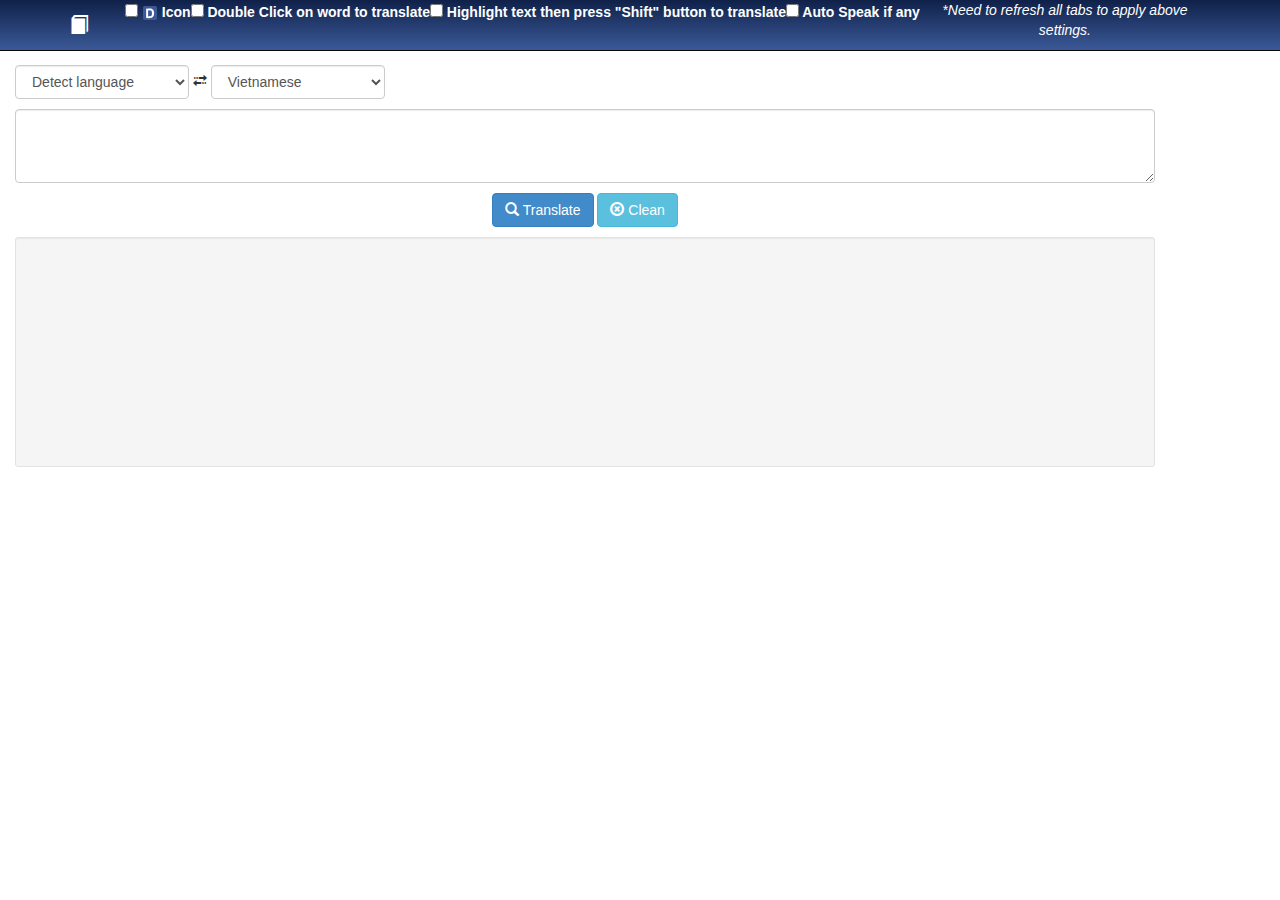
<file: popup/index.html>
<!DOCTYPE html>
<html lang=en>
<head>
<meta charset=utf-8>
<meta http-equiv=X-UA-Compatible content="IE=edge">
<meta name=viewport content="width=device-width, initial-scale=1">
<meta name=description content>
<meta name=author content>
<title>Ddict</title>
<link href=/vendor/bootstrap.min.css rel=stylesheet>
<link href=/popup/style.css rel=stylesheet>
</head>
<body>
<div id=wrapper>
<div id=header class="navbar navbar-inverse navbar-fixed-top" role=navigation>
<div class=container>
<div class=navbar-header>
<button id=gear type=button class="navbar-toggle collapsed" data-toggle=collapse data-target=.navbar-collapse>
<span style=color:white class='glyphicon glyphicon-cog'></span>
</button>
<a class=navbar-brand target=_blank href=http://dashboard.ddict.me><span class="glyphicon glyphicon-book"></span></a>
</div>
<div class="collapse navbar-collapse">
<ul style=padding-left:22px class="nav navbar-nav">
<li>
<label class=settings>
<input id=checkbox_btn type=checkbox>
<span><img src=/icon/16.png> Icon</span>
</label>
</li>
<li>
<label class=settings>
<input id=checkbox_dblclick type=checkbox>
<span class=locale data-locale=dblclick>Double Click on word to translate</span>
</label>
</li>
<li>
<label class=settings>
<input id=checkbox_shift type=checkbox>
<span class=locale data-locale=shift>Highlight text then press "Shift" button to translate</span>
</label>
</li>
<li>
<label class=settings>
<input id=checkbox_auto_audio type=checkbox>
<span class=locale data-locale=audio>Auto Speak if any</span>
</label>
</li>
</ul>
<p class='settings text-center'><i>*<span class=locale data-locale=note>Need to refresh all tabs to apply above settings.</span></i></p>
</div>
</div>
</div>
<div class=container>
<div id=main>
<p>
<select id=from_select class=form-control><option value=auto selected=selected>Detect language</option><option value="af">Afrikaans</option><option value="sq">Albanian</option><option value="ar">Arabic</option><option value="hy">Armenian</option><option value="az">Azerbaijani</option><option value="eu">Basque</option><option value="be">Belarusian</option><option value="bn">Bengali</option><option value="bs">Bosnian</option><option value="bg">Bulgarian</option><option value="ca">Catalan</option><option value="ceb">Cebuano</option><option value="ny">Chichewa</option><option value="zh-CN">Chinese</option><option value="hr">Croatian</option><option value="cs">Czech</option><option value="da">Danish</option><option value="nl">Dutch</option><option value="en">English</option><option value="eo">Esperanto</option><option value="et">Estonian</option><option value="tl">Filipino</option><option value="fi">Finnish</option><option value="fr">French</option><option value="gl">Galician</option><option value="ka">Georgian</option><option value="de">German</option><option value="el">Greek</option><option value="gu">Gujarati</option><option value="ht">Haitian Creole</option><option value="ha">Hausa</option><option value="iw">Hebrew</option><option value="hi">Hindi</option><option value="hmn">Hmong</option><option value="hu">Hungarian</option><option value="is">Icelandic</option><option value="ig">Igbo</option><option value="id">Indonesian</option><option value="ga">Irish</option><option value="it">Italian</option><option value="ja">Japanese</option><option value="jw">Javanese</option><option value="kn">Kannada</option><option value="kk">Kazakh</option><option value="km">Khmer</option><option value="ko">Korean</option><option value="lo">Lao</option><option value="la">Latin</option><option value="lv">Latvian</option><option value="lt">Lithuanian</option><option value="mk">Macedonian</option><option value="mg">Malagasy</option><option value="ms">Malay</option><option value="ml">Malayalam</option><option value="mt">Maltese</option><option value="mi">Maori</option><option value="mr">Marathi</option><option value="mn">Mongolian</option><option value="my">Myanmar (Burmese)</option><option value="ne">Nepali</option><option value="no">Norwegian</option><option value="fa">Persian</option><option value="pl">Polish</option><option value="pt">Portuguese</option><option value="pa">Punjabi</option><option value="ro">Romanian</option><option value="ru">Russian</option><option value="sr">Serbian</option><option value="st">Sesotho</option><option value="si">Sinhala</option><option value="sk">Slovak</option><option value="sl">Slovenian</option><option value="so">Somali</option><option value="es">Spanish</option><option value="su">Sundanese</option><option value="sw">Swahili</option><option value="sv">Swedish</option><option value="tg">Tajik</option><option value="ta">Tamil</option><option value="te">Telugu</option><option value="th">Thai</option><option value="tr">Turkish</option><option value="uk">Ukrainian</option><option value="ur">Urdu</option><option value="uz">Uzbek</option><option value="vi">Vietnamese</option><option value="cy">Welsh</option><option value="yi">Yiddish</option><option value="yo">Yoruba</option><option value="zu">Zulu</option></select>
<span id=switcher class='glyphicon glyphicon-transfer'></span>
<select id=to_select class=form-control><option value="af">Afrikaans</option><option value="sq">Albanian</option><option value="ar">Arabic</option><option value="hy">Armenian</option><option value="az">Azerbaijani</option><option value="eu">Basque</option><option value="be">Belarusian</option><option value="bn">Bengali</option><option value="bs">Bosnian</option><option value="bg">Bulgarian</option><option value="ca">Catalan</option><option value="ceb">Cebuano</option><option value="ny">Chichewa</option><option value="zh-CN">Chinese (Simplified)</option><option value="zh-TW">Chinese (Traditional)</option><option value="hr">Croatian</option><option value="cs">Czech</option><option value="da">Danish</option><option value="nl">Dutch</option><option value="en">English</option><option value="eo">Esperanto</option><option value="et">Estonian</option><option value="tl">Filipino</option><option value="fi">Finnish</option><option value="fr">French</option><option value="gl">Galician</option><option value="ka">Georgian</option><option value="de">German</option><option value="el">Greek</option><option value="gu">Gujarati</option><option value="ht">Haitian Creole</option><option value="ha">Hausa</option><option value="iw">Hebrew</option><option value="hi">Hindi</option><option value="hmn">Hmong</option><option value="hu">Hungarian</option><option value="is">Icelandic</option><option value="ig">Igbo</option><option value="id">Indonesian</option><option value="ga">Irish</option><option value="it">Italian</option><option value="ja">Japanese</option><option value="jw">Javanese</option><option value="kn">Kannada</option><option value="kk">Kazakh</option><option value="km">Khmer</option><option value="ko">Korean</option><option value="lo">Lao</option><option value="la">Latin</option><option value="lv">Latvian</option><option value="lt">Lithuanian</option><option value="mk">Macedonian</option><option value="mg">Malagasy</option><option value="ms">Malay</option><option value="ml">Malayalam</option><option value="mt">Maltese</option><option value="mi">Maori</option><option value="mr">Marathi</option><option value="mn">Mongolian</option><option value="my">Myanmar (Burmese)</option><option value="ne">Nepali</option><option value="no">Norwegian</option><option value="fa">Persian</option><option value="pl">Polish</option><option value="pt">Portuguese</option><option value="pa">Punjabi</option><option value="ro">Romanian</option><option value="ru">Russian</option><option value="sr">Serbian</option><option value="st">Sesotho</option><option value="si">Sinhala</option><option value="sk">Slovak</option><option value="sl">Slovenian</option><option value="so">Somali</option><option value="es">Spanish</option><option value="su">Sundanese</option><option value="sw">Swahili</option><option value="sv">Swedish</option><option value="tg">Tajik</option><option value="ta">Tamil</option><option value="te">Telugu</option><option value="th">Thai</option><option value="tr">Turkish</option><option value="uk">Ukrainian</option><option value="ur">Urdu</option><option value="uz">Uzbek</option><option value="vi" selected="selected">Vietnamese</option><option value="cy">Welsh</option><option value="yi">Yiddish</option><option value="yo">Yoruba</option><option value="zu">Zulu</option></select>
</p>
</div>
<textarea id=from_text class=form-control rows=3></textarea>
<p class=text-center>
<button id=search class="btn btn-primary"><span class='glyphicon glyphicon-search'></span> <span class=locale data-locale=translate>Translate</span></button>
<button id=clear class="btn btn-info"><span class='glyphicon glyphicon-remove-circle'></span> <span class=locale data-locale=clear>Clean</span></button>
</p>
<div id=to_text class="well well-sm">
</div>
</div>
</div>
<script src=/vendor/jquery-2.1.1.min.js></script>
<script src=/vendor/bootstrap.min.js></script>
<script src=/popup/locale.js></script>
<script src=/popup/index.js></script>
</body>
</html>
</file>
